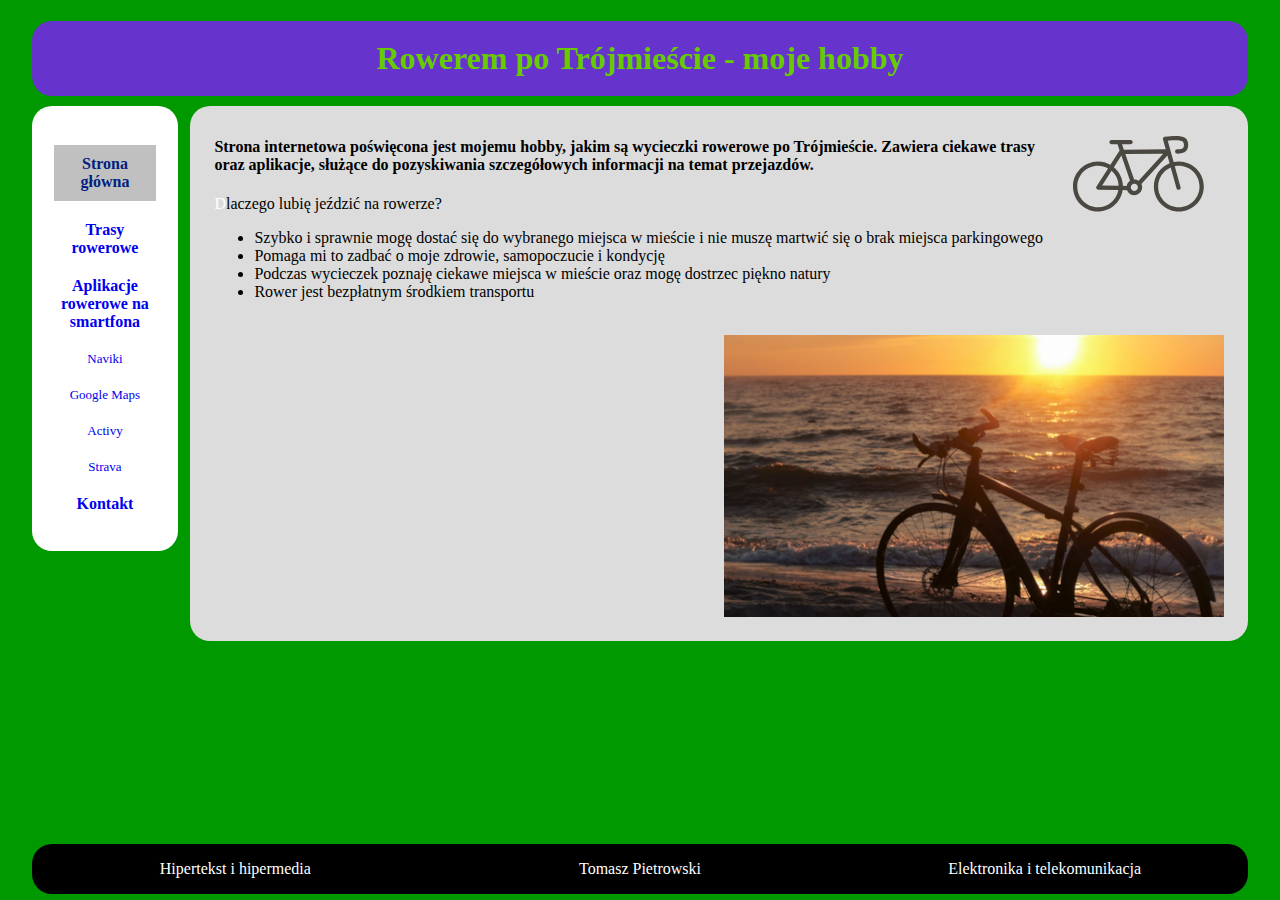
<file: index.html>
<!DOCTYPE html>
<html lang="pl">
	<head>
		<meta charset="UTF-8"/>
      <title>Strona główna - Rowerem po Trójmieście</title>
		<meta name="viewport" content="width=device-width, initial-scale=1.0" />
		<link rel="stylesheet" href="style.css" type="text/css" />
		<link rel="Shortcut icon" href="img/bicyclehead.jpg" />
	</head>
   <body>
	   <div id="wrapper">
	   	<header>
	   		<h1>Rowerem po Trójmieście - moje hobby</h1>
	   	</header>
	   	<nav>
				<ul>
					<li><a class="active" href="index.html">Strona główna</a></li>
					<li><a href="trasy.html">Trasy rowerowe</a></li>
					<li><a href="aplikacje.html">Aplikacje rowerowe na smartfona</a></li>
					<li class="podmenu"><a href="aplikacje.html#naviki">Naviki</a></li>
					<li class="podmenu"><a href="aplikacje.html#googlemaps">Google Maps</a></li>
					<li class="podmenu"><a href="aplikacje.html#activy">Activy</a></li>
					<li class="podmenu"><a href="aplikacje.html#strava">Strava</a></li>
					<li><a href="kontakt.html">Kontakt</a></li>
				</ul>
	   	</nav>
			<div id="content">
				<div class="rightsvg">
				<svg width="131px" height="76px" viewBox="0 0 131 76">
					<g id="Page-1" stroke="none" stroke-width="1" fill="none" fill-rule="evenodd">
						<g transform="translate(-135.000000, -162.000000)" fill="#4B4841">
							<path class="path" d="M240.839587,233.308318 C229.423358,233.308318 220.133174,223.984445 220.133174,212.524128 C220.133174,203.95543 225.327505,196.584636 232.719991,193.408318 L238.47678,214.282985 C238.739982,215.229969 239.594486,215.850033 240.52711,215.850033 C240.715798,215.850033 240.90689,215.824699 241.09678,215.772826 C242.23011,215.457969 242.894725,214.280572 242.579844,213.142985 L236.788202,192.144065 C238.099404,191.882287 239.45267,191.739938 240.839587,191.739938 C252.257018,191.739938 261.546,201.063811 261.546,212.524128 C261.546,223.984445 252.257018,233.308318 240.839587,233.308318 L240.839587,233.308318 Z M200.602156,206.802414 C199.375083,205.996572 197.91245,205.52489 196.34045,205.52489 C196.261128,205.52489 196.185413,205.534541 196.106092,205.536953 L187.34111,179.946668 L225.216936,179.65835 L200.602156,206.802414 Z M159.963312,233.308318 C148.545881,233.308318 139.256899,223.984445 139.256899,212.524128 C139.256899,201.063811 148.545881,191.739938 159.963312,191.739938 C163.627706,191.739938 167.067358,192.709842 170.057523,194.393906 L158.486257,212.375747 C158.066817,213.027176 158.031963,213.855938 158.396119,214.539938 C158.760275,215.225144 159.46455,215.658223 160.23733,215.670287 L180.353642,216.014096 C178.692706,225.814477 170.19333,233.308318 159.963312,233.308318 L159.963312,233.308318 Z M180.630064,211.744826 L164.139688,211.464953 L173.535633,196.864509 C177.713211,200.517334 180.410128,205.813207 180.630064,211.744826 L180.630064,211.744826 Z M196.34045,216.935747 C195.562862,216.935747 194.850174,216.676382 194.264881,216.251747 C193.370716,215.602731 192.78422,214.554414 192.78422,213.36616 C192.78422,212.865525 192.88878,212.390223 193.075064,211.95835 C193.195248,211.678477 193.358697,211.42635 193.542578,211.189906 C194.192771,210.347874 195.198706,209.796572 196.34045,209.796572 C196.804358,209.796572 197.245431,209.89308 197.651651,210.055938 C197.652853,210.055938 197.654055,210.057144 197.655257,210.057144 C198.965257,210.584318 199.895477,211.865461 199.895477,213.36616 C199.895477,213.583303 199.869037,213.793207 199.830578,213.999493 C199.531321,215.664255 198.084312,216.935747 196.34045,216.935747 L196.34045,216.935747 Z M183.389477,181.548699 L192.046294,206.821715 C190.321661,207.965334 189.075358,209.774858 188.671541,211.88235 L184.908596,211.818414 C184.701881,204.352318 181.230982,197.689652 175.872,193.230985 L183.389477,181.548699 Z M240.839587,187.467049 C239.060872,187.467049 237.32422,187.658858 235.650064,188.014731 L229.769486,166.699747 C240.047578,165.686414 243.471606,166.703366 244.604936,167.439239 C245.250321,167.859049 245.711826,168.797588 245.869266,170.017207 C246.098817,171.795366 245.606064,173.421525 245.162587,173.911303 C244.276835,174.888445 241.969312,175.456636 239.280807,175.350477 C238.090991,175.317906 237.116303,176.223874 237.071835,177.402477 C237.026165,178.582287 237.943165,179.573906 239.117358,179.619747 C241.510211,179.712636 245.88489,179.465334 248.312596,176.786033 C249.737972,175.210541 250.453064,172.269461 250.088908,169.465906 C249.765615,166.963938 248.638294,164.971049 246.918468,163.852763 C243.810523,161.834541 237.417963,161.476255 226.802156,162.72362 C226.185615,162.796001 225.631569,163.136191 225.284239,163.652509 C224.936908,164.170033 224.83355,164.814223 224.998202,165.414985 L227.743193,175.36616 L185.882083,175.684636 L184.00722,170.212636 L192.641202,170.212636 C193.816596,170.212636 194.769651,169.256001 194.769651,168.076191 C194.769651,166.896382 193.816596,165.939747 192.641202,165.939747 L173.486358,165.939747 C172.310963,165.939747 171.357908,166.896382 171.357908,168.076191 C171.357908,169.256001 172.310963,170.212636 173.486358,170.212636 L179.506349,170.212636 L181.644413,176.454287 C181.579514,176.52908 181.508606,176.597842 181.453321,176.682287 L172.372257,190.796572 C168.713872,188.683049 164.478606,187.467049 159.963312,187.467049 C146.198697,187.467049 135,198.707811 135,212.524128 C135,226.340445 146.198697,237.581207 159.963312,237.581207 C172.522486,237.581207 182.939991,228.221144 184.669431,216.087684 L189.050119,216.162477 C190.175037,219.107176 193.014972,221.20743 196.34045,221.20743 C200.647826,221.20743 204.152376,217.689715 204.152376,213.36616 C204.152376,212.181525 203.880761,211.060826 203.410844,210.053525 L229.404128,181.387049 L231.577046,189.263303 C222.386615,192.964382 215.876275,201.992699 215.876275,212.524128 C215.876275,226.340445 227.074972,237.581207 240.839587,237.581207 C254.604202,237.581207 265.802899,226.340445 265.802899,212.524128 C265.802899,198.707811 254.604202,187.467049 240.839587,187.467049 L240.839587,187.467049 Z" id="bycicle"></path>
						</g>
					</g>
				</svg>
				</div>
				<section>
					<h4>Strona internetowa poświęcona jest mojemu hobby, jakim są wycieczki rowerowe po Trójmieście. Zawiera ciekawe trasy oraz aplikacje, służące do pozyskiwania szczegółowych informacji na temat przejazdów.</h4>
					<p>Dlaczego lubię jeździć na rowerze?</p>
					<ul>
						<li>Szybko i sprawnie mogę dostać się do wybranego miejsca w mieście i nie muszę martwić się o brak miejsca parkingowego</li>
						<li>Pomaga mi to zadbać o moje zdrowie, samopoczucie i kondycję</li>
						<li>Podczas wycieczek poznaję ciekawe miejsca w mieście oraz mogę dostrzec piękno natury</li>
						<li>Rower jest bezpłatnym środkiem transportu</li>
					</ul><br />
				</section>
				<div id="animation"><img src="img/rowerplaza.png" /></div>
			</div>
	   </div>
	   <footer>
		   <table id="footer">
			   <tr>
				   <td class="footer">Hipertekst i hipermedia</td>
				   <td class="footer">Tomasz Pietrowski</td>
				   <td class="footer">Elektronika i telekomunikacja</td>
			   </tr>
		   </table>
	   </footer>
	</body>
</html>
</file>
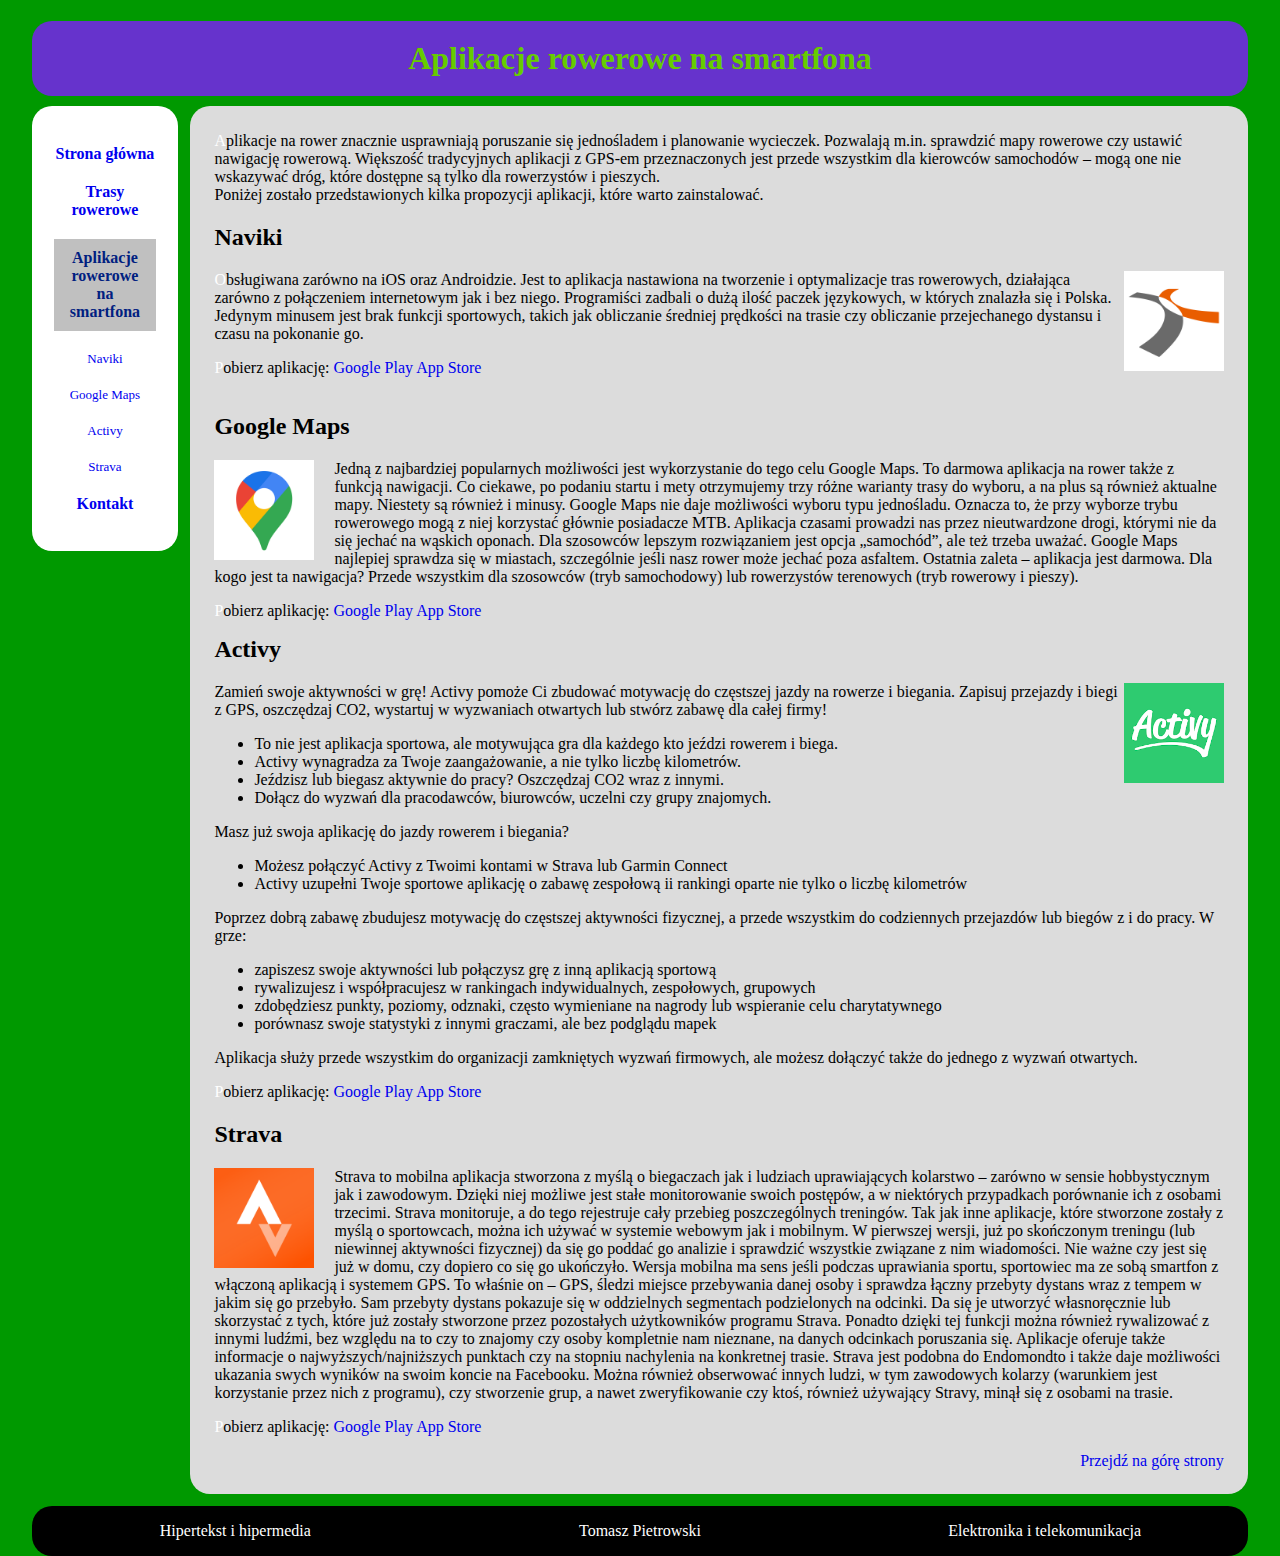
<file: aplikacje.html>
﻿<!DOCTYPE html>
<html lang="pl">
<head>
    <meta charset="UTF-8" />
    <title>Aplikacje na smartfona - Rowerem po Trójmieście</title>
    <meta name="viewport" content="width=device-width, initial-scale=1.0" />
    <link rel="stylesheet" href="style.css" type="text/css" />
    <link rel="Shortcut icon" href="img/bicyclehead.jpg" />
</head>
<body>
    <div id="wrapper">
        <header>
            <h1>Aplikacje rowerowe na smartfona</h1>
        </header>
        <nav>
            <ul>
                <li><a href="index.html">Strona główna</a></li>
                <li><a href="trasy.html">Trasy rowerowe</a></li>
                <li><a class="active" href="aplikacje.html">Aplikacje rowerowe na smartfona</a></li>
                <li class="podmenu"><a href="aplikacje.html#naviki">Naviki</a></li>
                <li class="podmenu"><a href="aplikacje.html#googlemaps">Google Maps</a></li>
                <li class="podmenu"><a href="aplikacje.html#activy">Activy</a></li>
                <li class="podmenu"><a href="aplikacje.html#strava">Strava</a></li>
                <li><a href="kontakt.html">Kontakt</a></li>
            </ul>
        </nav>
        <div id="content">
            <p>
                Aplikacje na rower znacznie usprawniają poruszanie się jednośladem i planowanie wycieczek. Pozwalają m.in. sprawdzić mapy rowerowe czy ustawić nawigację rowerową. Większość tradycyjnych aplikacji z GPS-em przeznaczonych jest przede wszystkim dla kierowców samochodów – mogą one nie wskazywać dróg, które dostępne są tylko dla rowerzystów i pieszych.<br />
                Poniżej zostało przedstawionych kilka propozycji aplikacji, które warto zainstalować.
            </p>
            <section>
                <a id="naviki"><h2>Naviki</h2></a>
                <img class="right" src="img/naviki.png" alt="naviki" />
                <p class="app">Obsługiwana zarówno na iOS oraz Androidzie. Jest to aplikacja nastawiona na tworzenie i optymalizacje tras rowerowych, działająca zarówno z połączeniem internetowym jak i bez niego. Programiści zadbali o dużą ilość paczek językowych, w których znalazła się i Polska. Jedynym minusem jest brak funkcji sportowych, takich jak obliczanie średniej prędkości na trasie czy obliczanie przejechanego dystansu i czasu na pokonanie go.</p>
                <p>Pobierz aplikację: <a target="_blank" href="https://play.google.com/store/apps/details?id=org.naviki&hl=pl&gl=US">Google Play</a> <a target="_blank" href="https://apps.apple.com/pl/app/naviki/id371645683?l=pl">App Store</a></p>
            </section>
            <section class="right">
                <a id="googlemaps"><h2>Google Maps</h2></a>
                <img class="left" src="img/googlemaps.png" alt="googlemaps" />
                Jedną z najbardziej popularnych możliwości jest wykorzystanie do tego celu Google Maps. To darmowa aplikacja na rower także z funkcją nawigacji. Co ciekawe, po podaniu startu i mety otrzymujemy trzy różne warianty trasy do wyboru, a na plus są również aktualne mapy. Niestety są również i minusy. Google Maps nie daje możliwości wyboru typu jednośladu. Oznacza to, że przy wyborze trybu rowerowego mogą z niej korzystać głównie posiadacze MTB. Aplikacja czasami prowadzi nas przez nieutwardzone drogi, którymi nie da się jechać na wąskich oponach. Dla szosowców lepszym rozwiązaniem jest opcja „samochód”, ale też trzeba uważać. Google Maps najlepiej sprawdza się w miastach, szczególnie jeśli nasz rower może jechać poza asfaltem. Ostatnia zaleta – aplikacja jest darmowa. Dla kogo jest ta nawigacja? Przede wszystkim dla szosowców (tryb samochodowy) lub rowerzystów terenowych (tryb rowerowy i pieszy).
                <p>Pobierz aplikację: <a target="_blank" href="https://play.google.com/store/apps/details?id=com.google.android.apps.maps&hl=pl&gl=US">Google Play</a> <a target="_blank" href="https://apps.apple.com/pl/app/mapy-google-trasy-i-jedzenie/id585027354?l=pl">App Store</a></p>
            </section>
            <section>
                <a id="activy"><h2>Activy</h2></a>
                <img class="right" src="img/activy.png" alt="activy" />
                Zamień swoje aktywności w grę! Activy pomoże Ci zbudować motywację do częstszej jazdy na rowerze i biegania. Zapisuj przejazdy i biegi z GPS, oszczędzaj CO2, wystartuj w wyzwaniach otwartych lub stwórz zabawę dla całej firmy!
                <ul>
                    <li>To nie jest aplikacja sportowa, ale motywująca gra dla każdego kto jeździ rowerem i biega.</li>
                    <li>Activy wynagradza za Twoje zaangażowanie, a nie tylko liczbę kilometrów.</li>
                    <li>Jeździsz lub biegasz aktywnie do pracy? Oszczędzaj CO2 wraz z innymi.</li>
                    <li>Dołącz do wyzwań dla pracodawców, biurowców, uczelni czy grupy znajomych.</li>
                </ul>
                Masz już swoja aplikację do jazdy rowerem i biegania?
                <ul>
                    <li>Możesz połączyć Activy z Twoimi kontami w Strava lub Garmin Connect</li>
                    <li>Activy uzupełni Twoje sportowe aplikację o zabawę zespołową ii rankingi oparte nie tylko o liczbę kilometrów</li>
                </ul>
                Poprzez dobrą zabawę zbudujesz motywację do częstszej aktywności fizycznej, a przede wszystkim do codziennych przejazdów lub biegów z i do pracy.
                W grze:
                <ul>
                    <li>zapiszesz swoje aktywności lub połączysz grę z inną aplikacją sportową</li>
                    <li>rywalizujesz i współpracujesz w rankingach indywidualnych, zespołowych, grupowych</li>
                    <li>zdobędziesz punkty, poziomy, odznaki, często wymieniane na nagrody lub wspieranie celu charytatywnego</li>
                    <li>porównasz swoje statystyki z innymi graczami, ale bez podglądu mapek</li>
                </ul>
                Aplikacja służy przede wszystkim do organizacji zamkniętych wyzwań firmowych, ale możesz dołączyć także do jednego z wyzwań otwartych.
                <p>Pobierz aplikację: <a target="_blank" href="https://play.google.com/store/apps/details?id=com.activy&gl=PL">Google Play</a> <a target="_blank" href="https://apps.apple.com/pl/app/activy-rower-i-bieganie-gra/id1273195093?l=pl">App Store</a></p>
            </section>
            <section>
                <a id="strava"><h2>Strava</h2></a>
                <img class="left" src="img/strava.png" alt="strava" />
                Strava to mobilna aplikacja stworzona z myślą o biegaczach jak i ludziach uprawiających kolarstwo – zarówno w sensie hobbystycznym jak i zawodowym. Dzięki niej możliwe jest stałe monitorowanie swoich postępów, a w niektórych przypadkach porównanie ich z osobami trzecimi. Strava monitoruje, a do tego rejestruje cały przebieg poszczególnych treningów. Tak jak inne aplikacje, które stworzone zostały z myślą o sportowcach, można ich używać w systemie webowym jak i mobilnym. W pierwszej wersji, już po skończonym treningu (lub niewinnej aktywności fizycznej) da się go poddać go analizie i sprawdzić wszystkie związane z nim wiadomości. Nie ważne czy jest się już w domu, czy dopiero co się go ukończyło. Wersja mobilna ma sens jeśli podczas uprawiania sportu, sportowiec ma ze sobą smartfon z włączoną aplikacją i systemem GPS. To właśnie on – GPS, śledzi miejsce przebywania danej osoby i sprawdza łączny przebyty dystans wraz z tempem w jakim się go przebyło.
                Sam przebyty dystans pokazuje się w oddzielnych segmentach podzielonych na odcinki. Da się je utworzyć własnoręcznie lub skorzystać z tych, które już zostały stworzone przez pozostałych użytkowników programu Strava. Ponadto dzięki tej funkcji można również rywalizować z innymi ludźmi, bez względu na to czy to znajomy czy osoby kompletnie nam nieznane, na danych odcinkach poruszania się. Aplikacje oferuje także informacje o najwyższych/najniższych punktach czy na stopniu nachylenia na konkretnej trasie.
                Strava jest podobna do Endomondto i także daje możliwości ukazania swych wyników na swoim koncie na Facebooku. Można również obserwować innych ludzi, w tym zawodowych kolarzy (warunkiem jest korzystanie przez nich z programu), czy stworzenie grup, a nawet zweryfikowanie czy ktoś, również używający Stravy, minął się z osobami na trasie.
                <p>Pobierz aplikację: <a target="_blank" href="https://play.google.com/store/apps/details?id=com.strava&hl=pl&gl=US">Google Play</a> <a target="_blank" href="https://apps.apple.com/pl/app/strava-run-ride-training/id426826309?l=pl">App Store</a></p>
            </section>
            <a class="right" href="#TOP">Przejdź na górę strony</a>
        </div>
    </div>
    <footer>
        <table id="footer">
            <tr>
                <td class="footer">Hipertekst i hipermedia</td>
                <td class="footer">Tomasz Pietrowski</td>
                <td class="footer">Elektronika i telekomunikacja</td>
            </tr>
        </table>
    </footer>
</body>
</html>
</file>
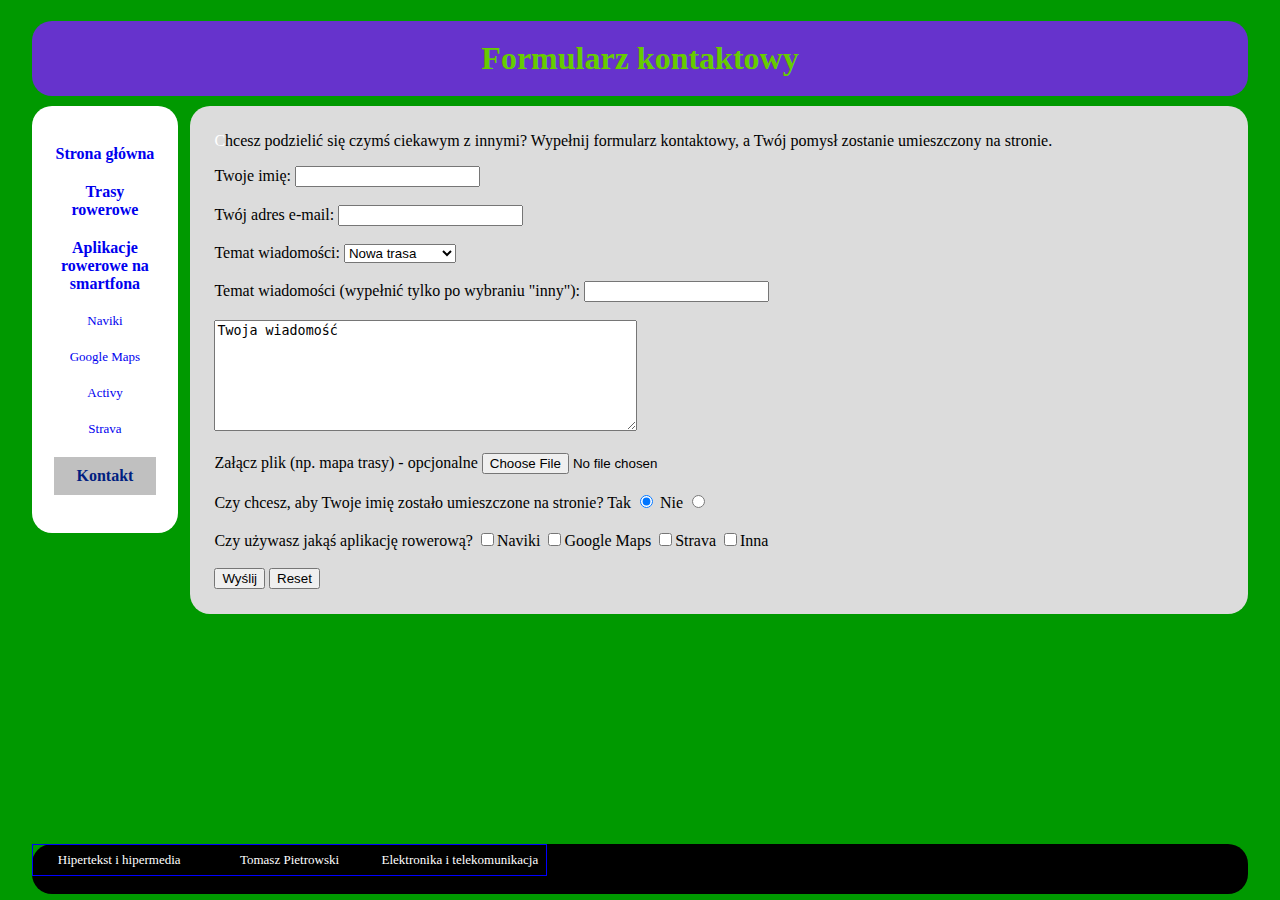
<file: kontakt.html>
﻿<!DOCTYPE html>
<html lang="pl">
<head>
    <meta charset="UTF-8" />
    <title>Kontakt - Rowerem po Trójmieście</title>
    <meta name="viewport" content="width=device-width, initial-scale=1.0" />
    <link rel="stylesheet" href="style.css" type="text/css" />
    <link rel="Shortcut icon" href="img/bicyclehead.jpg" />
</head>
<body>
    <div id="wrapper">
        <header>
            <h1>Formularz kontaktowy</h1>
        </header>
        <nav>
            <ul>
                <li><a href="index.html">Strona główna</a></li>
                <li><a href="trasy.html">Trasy rowerowe</a></li>
                <li><a href="aplikacje.html">Aplikacje rowerowe na smartfona</a></li>
                <li class="podmenu"><a href="aplikacje.html#naviki">Naviki</a></li>
                <li class="podmenu"><a href="aplikacje.html#googlemaps">Google Maps</a></li>
                <li class="podmenu"><a href="aplikacje.html#activy">Activy</a></li>
                <li class="podmenu"><a href="aplikacje.html#strava">Strava</a></li>
                <li><a class="active" href="kontakt.html">Kontakt</a></li>
            </ul>
        </nav>
        <div id="content">
            <p>Chcesz podzielić się czymś ciekawym z innymi? Wypełnij formularz kontaktowy, a Twój pomysł zostanie umieszczony na stronie.</p>
            <form action="/action.php">
                Twoje imię: <input type="text" name="name" />
                <br /><br />
                Twój adres e-mail: <input type="text" name="e-mail" />
                <br /><br />
                Temat wiadomości:
                <select name="subjectlist" id="subjectlist">
                    <option value="trasa">Nowa trasa</option>
                    <option value="aplikacja">Nowa aplikacja</option>
                    <option value="inne">Inny</option>
                </select>
                <br /><br />
                Temat wiadomości (wypełnić tylko po wybraniu "inny"): <input type="text" name="temat" />
                <br /><br />
                <textarea rows="7" cols="50">Twoja wiadomość</textarea>
                <br /><br />
                Załącz plik (np. mapa trasy) - opcjonalne <input type="file" name="file" />
                <br /><br />
                Czy chcesz, aby Twoje imię zostało umieszczone na stronie?
                <label for="tak">Tak</label>
                <input type="radio" name="podpis" id="tak" value="tak" checked />
                <label for="nie">Nie</label>
                <input type="radio" name="podpis" id="nie" value="nie" />
                <br /><br />
                Czy używasz jakąś aplikację rowerową?
                <input type="checkbox" name="naviki" value="naviki" />Naviki
                <input type="checkbox" name="googlemaps" value="googlemaps" />Google Maps
                <input type="checkbox" name="strava" value="strava" />Strava
                <input type="checkbox" name="inna" value="inna" />Inna
                <br /><br />
                <input type="submit" value="Wyślij" />
                <input type="reset" />
            </form>
        </div>

    </div>
    <footer>
        <table class="footer">
            <tr>
                <td class="footer">Hipertekst i hipermedia</td>
                <td class="footer">Tomasz Pietrowski</td>
                <td class="footer">Elektronika i telekomunikacja</td>
            </tr>
        </table>
    </footer>
</body>
</html>
</file>
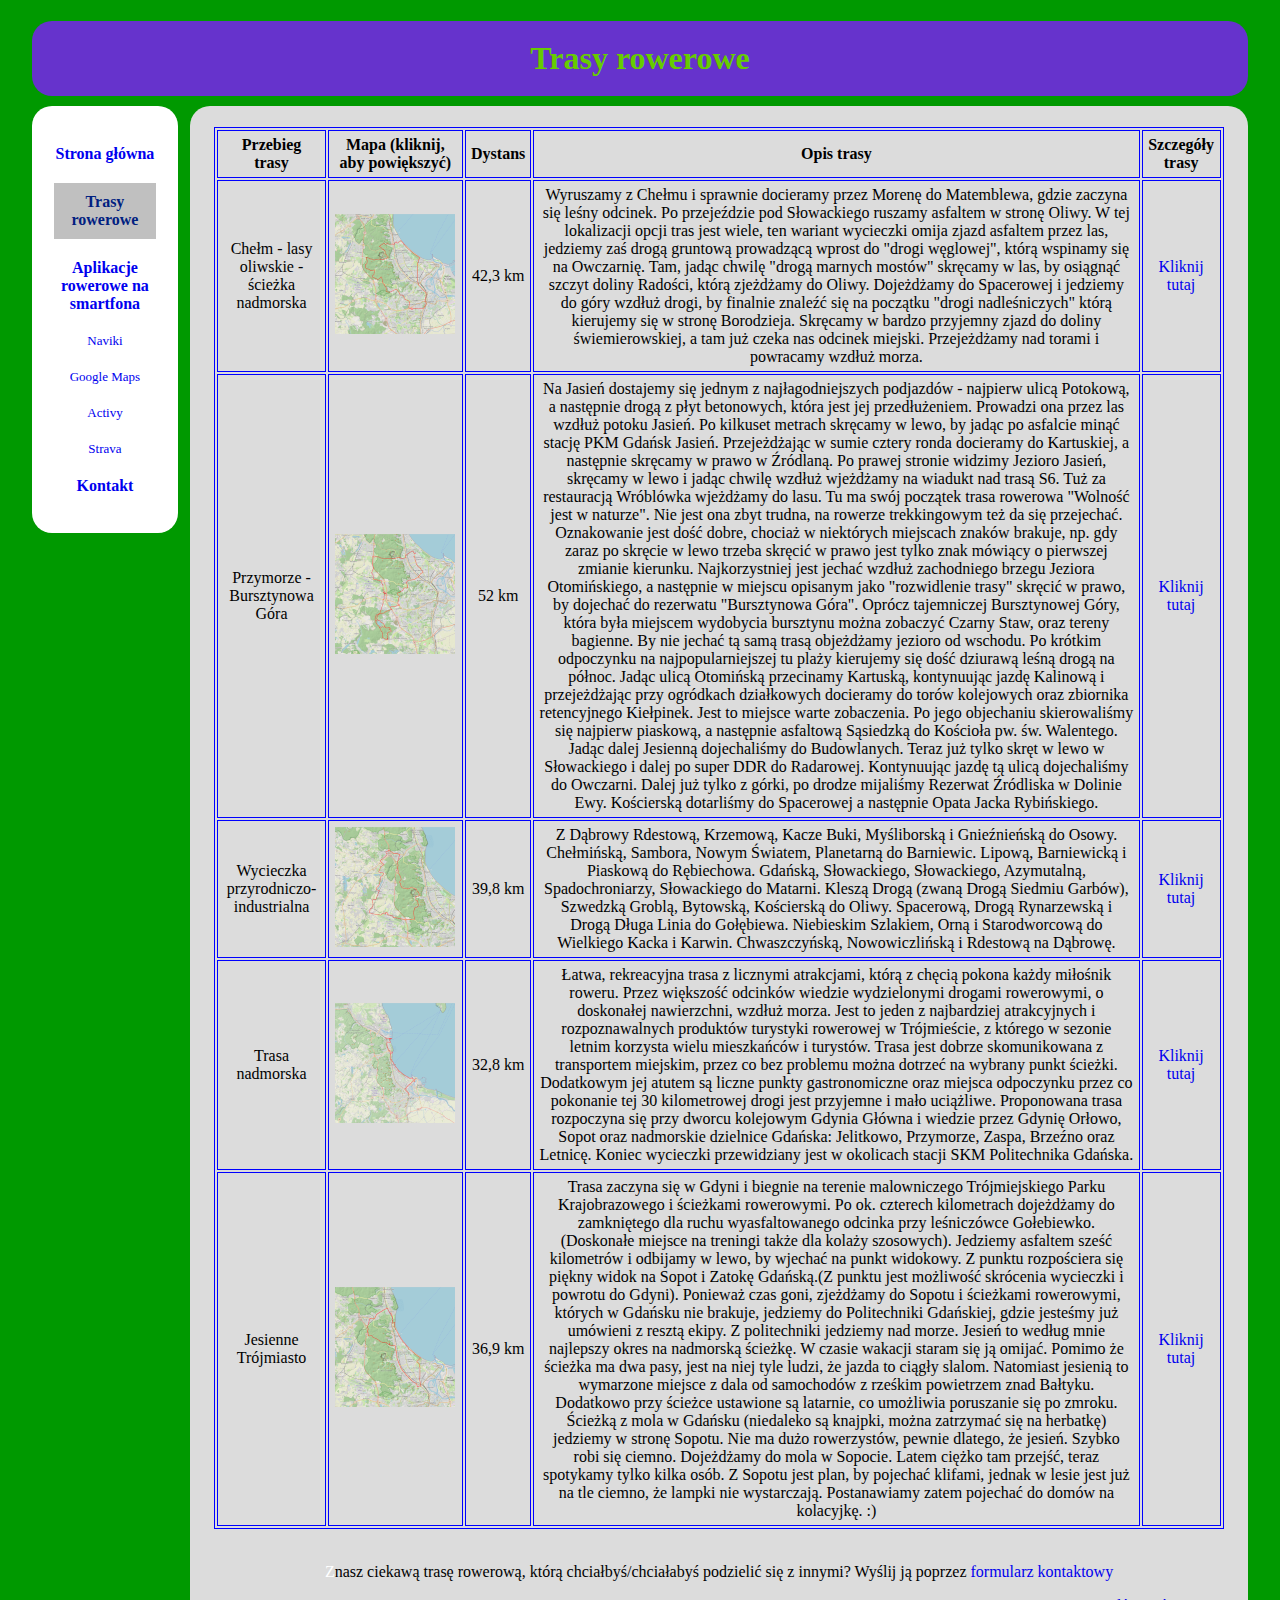
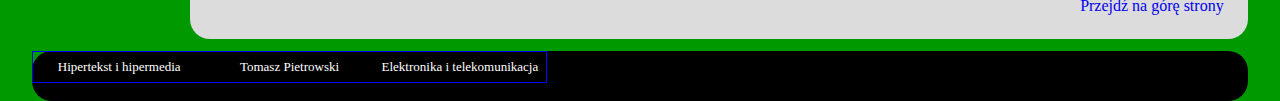
<file: trasy.html>
﻿<!DOCTYPE html>
<html lang="pl">
<head>
    <meta charset="UTF-8" />
    <title>Trasy rowerowe - Rowerem po Trójmieście</title>
    <meta name="viewport" content="width=device-width, initial-scale=1.0" />
    <link rel="stylesheet" href="style.css" type="text/css" />
    <link rel="Shortcut icon" href="img/bicyclehead.jpg" />
</head>
<body>
    <div id="wrapper">
        <header>
            <h1>Trasy rowerowe</h1>
        </header>
        <nav>
            <ul>
                <li><a href="index.html">Strona główna</a></li>
                <li><a class="active" href="trasy.html">Trasy rowerowe</a></li>
                <li><a href="aplikacje.html">Aplikacje rowerowe na smartfona</a></li>
                <li class="podmenu"><a href="aplikacje.html#naviki">Naviki</a></li>
                <li class="podmenu"><a href="aplikacje.html#googlemaps">Google Maps</a></li>
                <li class="podmenu"><a href="aplikacje.html#activy">Activy</a></li>
                <li class="podmenu"><a href="aplikacje.html#strava">Strava</a></li>
                <li><a href="kontakt.html">Kontakt</a></li>
            </ul>
        </nav>
        <div id="content">
            <table>
                <tr>
                    <th>Przebieg trasy</th>
                    <th>Mapa (kliknij, aby powiększyć)</th>
                    <th>Dystans</th>
                    <th>Opis trasy</th>
                    <th>Szczegóły trasy</th>
                </tr>
                <tr>
                    <td>Chełm - lasy oliwskie - ścieżka nadmorska</td>
                    <td><a href="img/mapa1.png" target="_blank"><img src="img/mapa1m.png" alt="mapa1" /></a></td>
                    <td>42,3 km</td>
                    <td>
                        Wyruszamy z Chełmu i sprawnie docieramy przez Morenę do Matemblewa, gdzie zaczyna się leśny odcinek. Po przejeździe pod Słowackiego ruszamy asfaltem w stronę Oliwy. W tej lokalizacji opcji tras jest wiele, ten wariant wycieczki omija zjazd asfaltem przez las, jedziemy zaś drogą gruntową prowadzącą wprost do "drogi węglowej", którą wspinamy się na Owczarnię. Tam, jadąc chwilę "drogą marnych mostów" skręcamy w las, by osiągnąć szczyt doliny Radości, którą zjeżdżamy do Oliwy. Dojeżdżamy do Spacerowej i jedziemy do góry wzdłuż drogi, by finalnie znaleźć się na początku "drogi nadleśniczych" którą kierujemy się w stronę Borodzieja. Skręcamy w bardzo przyjemny zjazd do doliny świemierowskiej, a tam już czeka nas odcinek miejski. Przejeżdżamy nad torami i powracamy wzdłuż morza.
                    </td>
                    <td><a href="https://www.traseo.pl/trasa/chelm-lasy-oliwskie-powrot-sciezka-nadmorska" target="_blank">Kliknij tutaj</a></td>
                </tr>
                <tr>
                    <td>Przymorze - Bursztynowa Góra</td>
                    <td><a href="img/mapa2.png" target="_blank"><img src="img/mapa2m.png" alt="mapa2" /></a></td>
                    <td>52 km</td>
                    <td>
                        Na Jasień dostajemy się jednym z najłagodniejszych podjazdów - najpierw ulicą Potokową, a następnie drogą z płyt betonowych, która jest jej przedłużeniem. Prowadzi ona przez las wzdłuż potoku Jasień. Po kilkuset metrach skręcamy w lewo, by jadąc po asfalcie minąć stację PKM Gdańsk Jasień. Przejeżdżając w sumie cztery ronda docieramy do Kartuskiej, a następnie skręcamy w prawo w Źródlaną. Po prawej stronie widzimy Jezioro Jasień, skręcamy w lewo i jadąc chwilę wzdłuż wjeżdżamy na wiadukt nad trasą S6. Tuż za restauracją Wróblówka wjeżdżamy do lasu. Tu ma swój początek trasa rowerowa "Wolność jest w naturze". Nie jest ona zbyt trudna, na rowerze trekkingowym też da się przejechać. Oznakowanie jest dość dobre, chociaż w niektórych miejscach znaków brakuje, np. gdy zaraz po skręcie w lewo trzeba skręcić w prawo jest tylko znak mówiący o pierwszej zmianie kierunku. Najkorzystniej jest jechać wzdłuż zachodniego brzegu Jeziora Otomińskiego, a następnie w miejscu opisanym jako "rozwidlenie trasy" skręcić w prawo, by dojechać do rezerwatu "Bursztynowa Góra". Oprócz tajemniczej Bursztynowej Góry, która była miejscem wydobycia bursztynu można zobaczyć Czarny Staw, oraz tereny bagienne. By nie jechać tą samą trasą objeżdżamy jezioro od wschodu. Po krótkim odpoczynku na najpopularniejszej tu plaży kierujemy się dość dziurawą leśną drogą na północ. Jadąc ulicą Otomińską przecinamy Kartuską, kontynuując jazdę Kalinową i przejeżdżając przy ogródkach działkowych docieramy do torów kolejowych oraz zbiornika retencyjnego Kiełpinek. Jest to miejsce warte zobaczenia. Po jego objechaniu skierowaliśmy się najpierw piaskową, a następnie asfaltową Sąsiedzką do Kościoła pw. św. Walentego. Jadąc dalej Jesienną dojechaliśmy do Budowlanych. Teraz już tylko skręt w lewo w Słowackiego i dalej po super DDR do Radarowej. Kontynuując jazdę tą ulicą dojechaliśmy do Owczarni. Dalej już tylko z górki, po drodze mijaliśmy Rezerwat Źródliska w Dolinie Ewy. Kościerską dotarliśmy do Spacerowej a następnie Opata Jacka Rybińskiego.
                    </td>
                    <td><a href="https://www.traseo.pl/trasa/przymorze-bursztynowa-gora" target="_blank">Kliknij tutaj</a></td>
                </tr>
                <tr>
                    <td>Wycieczka przyrodniczo-industrialna</td>
                    <td><a href="img/mapa3.png" target="_blank"><img src="img/mapa3m.png" alt="mapa3" /></a></td>
                    <td>39,8 km</td>
                    <td>
                        Z Dąbrowy Rdestową, Krzemową, Kacze Buki, Myśliborską i Gnieźnieńską do Osowy. Chełmińską, Sambora, Nowym Światem, Planetarną do Barniewic. Lipową, Barniewicką i Piaskową do Rębiechowa. Gdańską, Słowackiego, Słowackiego, Azymutalną, Spadochroniarzy, Słowackiego do Matarni. Kleszą Drogą (zwaną Drogą Siedmiu Garbów), Szwedzką Groblą, Bytowską, Kościerską do Oliwy. Spacerową, Drogą Rynarzewską i Drogą Długa Linia do Gołębiewa. Niebieskim Szlakiem, Orną i Starodworcową do Wielkiego Kacka i Karwin. Chwaszczyńską, Nowowiczlińską i Rdestową na Dąbrowę.
                    </td>
                    <td><a href="https://www.traseo.pl/trasa/wycieczka-przyrodniczo-industrialna" target="_blank">Kliknij tutaj</a></td>
                </tr>
                <tr>
                    <td>Trasa nadmorska</td>
                    <td><a href="img/mapa4.png" target="_blank"><img src="img/mapa4m.png" alt="mapa4" /></a></td>
                    <td>32,8 km</td>
                    <td>
                        Łatwa, rekreacyjna trasa z licznymi atrakcjami, którą z chęcią pokona każdy miłośnik roweru. Przez większość odcinków wiedzie wydzielonymi drogami rowerowymi, o doskonałej nawierzchni, wzdłuż morza. Jest to jeden z najbardziej atrakcyjnych i rozpoznawalnych produktów turystyki rowerowej w Trójmieście, z którego w sezonie letnim korzysta wielu mieszkańców i turystów. Trasa jest dobrze skomunikowana z transportem miejskim, przez co bez problemu można dotrzeć na wybrany punkt ścieżki. Dodatkowym jej atutem są liczne punkty gastronomiczne oraz miejsca odpoczynku przez co pokonanie tej 30 kilometrowej drogi jest przyjemne i mało uciążliwe. Proponowana trasa rozpoczyna się przy dworcu kolejowym Gdynia Główna i wiedzie przez Gdynię Orłowo, Sopot oraz nadmorskie dzielnice Gdańska: Jelitkowo, Przymorze, Zaspa, Brzeźno oraz Letnicę. Koniec wycieczki przewidziany jest w okolicach stacji SKM Politechnika Gdańska.
                    </td>
                    <td><a href="https://www.traseo.pl/trasa/trasa-nadmorska-w-trojmiescie" target="_blank">Kliknij tutaj</a></td>
                </tr>
                <tr>
                    <td>Jesienne Trójmiasto</td>
                    <td><a href="img/mapa5.png" target="_blank"><img src="img/mapa5m.png" alt="mapa5" /></a></td>
                    <td>36,9 km</td>
                    <td>
                        Trasa zaczyna się w Gdyni i biegnie na terenie malowniczego Trójmiejskiego Parku Krajobrazowego i ścieżkami rowerowymi. Po ok. czterech kilometrach dojeżdżamy do zamkniętego dla ruchu wyasfaltowanego odcinka przy leśniczówce Gołebiewko. (Doskonałe miejsce na treningi także dla kolaży szosowych). Jedziemy asfaltem sześć kilometrów i odbijamy w lewo, by wjechać na punkt widokowy. Z punktu rozpościera się piękny widok na Sopot i Zatokę Gdańską.(Z punktu jest możliwość skrócenia wycieczki i powrotu do Gdyni). Ponieważ czas goni, zjeżdżamy do Sopotu i ścieżkami rowerowymi, których w Gdańsku nie brakuje, jedziemy do Politechniki Gdańskiej, gdzie jesteśmy już umówieni z resztą ekipy. Z politechniki jedziemy nad morze. Jesień to według mnie najlepszy okres na nadmorską ścieżkę. W czasie wakacji staram się ją omijać. Pomimo że ścieżka ma dwa pasy, jest na niej tyle ludzi, że jazda to ciągły slalom. Natomiast jesienią to wymarzone miejsce z dala od samochodów z rześkim powietrzem znad Bałtyku. Dodatkowo przy ścieżce ustawione są latarnie, co umożliwia poruszanie się po zmroku. Ścieżką z mola w Gdańsku (niedaleko są knajpki, można zatrzymać się na herbatkę) jedziemy w stronę Sopotu. Nie ma dużo rowerzystów, pewnie dlatego, że jesień. Szybko robi się ciemno. Dojeżdżamy do mola w Sopocie. Latem ciężko tam przejść, teraz spotykamy tylko kilka osób.
                        Z Sopotu jest plan, by pojechać klifami, jednak w lesie jest już na tle ciemno, że lampki nie wystarczają. Postanawiamy zatem pojechać do domów na kolacyjkę. :)
                    </td>
                    <td><a href="https://www.traseo.pl/trasa/jesienne-trojmiasto" target="_blank">Kliknij tutaj</a></td>
                </tr>
            </table>
            <br>
            <p class="middle">Znasz ciekawą trasę rowerową, którą chciałbyś/chciałabyś podzielić się z innymi? Wyślij ją poprzez <a href="kontakt.html">formularz kontaktowy</a></p>
            <a class="right" href="#TOP">Przejdź na górę strony</a>
        </div>
    </div>
    <footer>
        <table class="footer">
            <tr>
                <td class="footer">Hipertekst i hipermedia</td>
                <td class="footer">Tomasz Pietrowski</td>
                <td class="footer">Elektronika i telekomunikacja</td>
            </tr>
        </table>
    </footer>
</body>
</html>
</file>
<file: style.css>
html, body {
	background-color: #009900;
	margin: 0;
	padding: 0;
	height:99%;
}
nav {
	width: 10%;
	padding: 1%;
	float: left;
	text-align: center;
	background-color: #fff;
	border-bottom-left-radius: 20px;
	border-top-left-radius: 20px;
	border-top-right-radius: 20px;
	border-bottom-right-radius: 20px;
	margin: 0 1% 0 0;
}
nav ul li {
		list-style-type: none;
		padding:10px;
		font-weight: bold;
}
nav ul {
	padding:0;
}
header {
	height: 75px;
	background: #6633CC;
	margin: 0 0 10px 0;
	text-align: center;
	border-bottom-left-radius: 20px;
	border-top-left-radius: 20px;
	border-top-right-radius: 20px;
	border-bottom-right-radius: 20px;
}
h1 {
	line-height: 75px;
	color: #66CC00;
}
a {
	text-decoration: none;
}
nav ul > li:hover  {
   background-color: #C0C0C0;
}
nav ul > li:hover > a	{
	color: #002080;
}
nav ul li a.active {
	background-color: #C0C0C0;
	color: #002080;
	padding: 10px;
	display: block;
	text-align: center;
}
#content {
	width: 83%;
	background-color: #DCDCDC;
	padding: 2%;
	padding-top: 10px;
	overflow: hidden;
	position: relative;
	border-bottom-left-radius: 20px;
	border-top-left-radius: 20px;
	border-top-right-radius: 20px;
	border-bottom-right-radius: 20px;
	margin-bottom: 0px;
}
#wrapper {
	width: 95%;
	overflow: hidden;
	margin: auto;
	padding: 0;
	min-height: calc(100% - 50px);
}
footer {
	margin: 0 auto;
	width: 95%;
	height: 50px;
	background: #000;
	color: #FFF;
	text-align: center;
	bottom: 0;
	border-bottom-left-radius: 20px;
	border-top-left-radius: 20px;
	border-top-right-radius: 20px;
	border-bottom-right-radius: 20px;
	font-size: small;
}


@media only screen and (max-width: 900px) {
	#wrapper {padding-right:1%}
   nav {width: 100%; position:relative}
   #content {width: 96%; position:relative; top: 10px; padding:3%; margin-bottom:20px;}
   footer {position:relative;}
   h1 {font-size:x-large}
   td {width:auto; font-size:small}
   img {width:75px;}
}

table {
	border-collapse: separate;
	border: 1px solid blue;
	margin-top:1%;
}
td {
	text-align: center;
	border: 1px solid blue;
	padding: 5px;
}
th {
	border: 1px solid blue;
	padding: 5px;
}
.right {
	float:right;
}
p.middle {
	text-align:center;
}
img.right {
	float: right;
	height: 100px;
	padding:0;
	margin:0;
}
section.app {
	width: 99%;
}
img.left {
	float:left;
	height:100px;
	margin: 0px 20px 0 0;
}
.right {
	float:right;
}
.left {
	float:left;
}
#footer {
	width: 100%;
	bottom: 0;
	border: 0;
	font-size: medium;
	height: 50px;
}
td.footer {
	border:0;
	width:33%;
}
li.podmenu {
	font-size:small;
	font-weight:normal;
}
p::first-letter{
	color: #fff;
}

#animation {
	float:right;
	width: 500px;
	height: 282px;
	position: relative;
	-webkit-animation: mymove 5s infinite; /* Chrome, Safari, Opera */
	animation: mymove 5s infinite;
}

/* Chrome, Safari, Opera */
@-webkit-keyframes mymove {
	0% {
		right:0px;
	}
	25% {
		right: 200px;
	}
	75% {
		right: 50px
	}
	100% {
		right: 0px;
	}
}

/* Standard syntax */
@keyframes mymove {
	0% {
		right: 0px;
	}
	50% {
		right:50%;
	}
	100% {
		right: 0px;
	}
}
.rightsvg {
	float:right;
	padding:20px;
}
</file>
